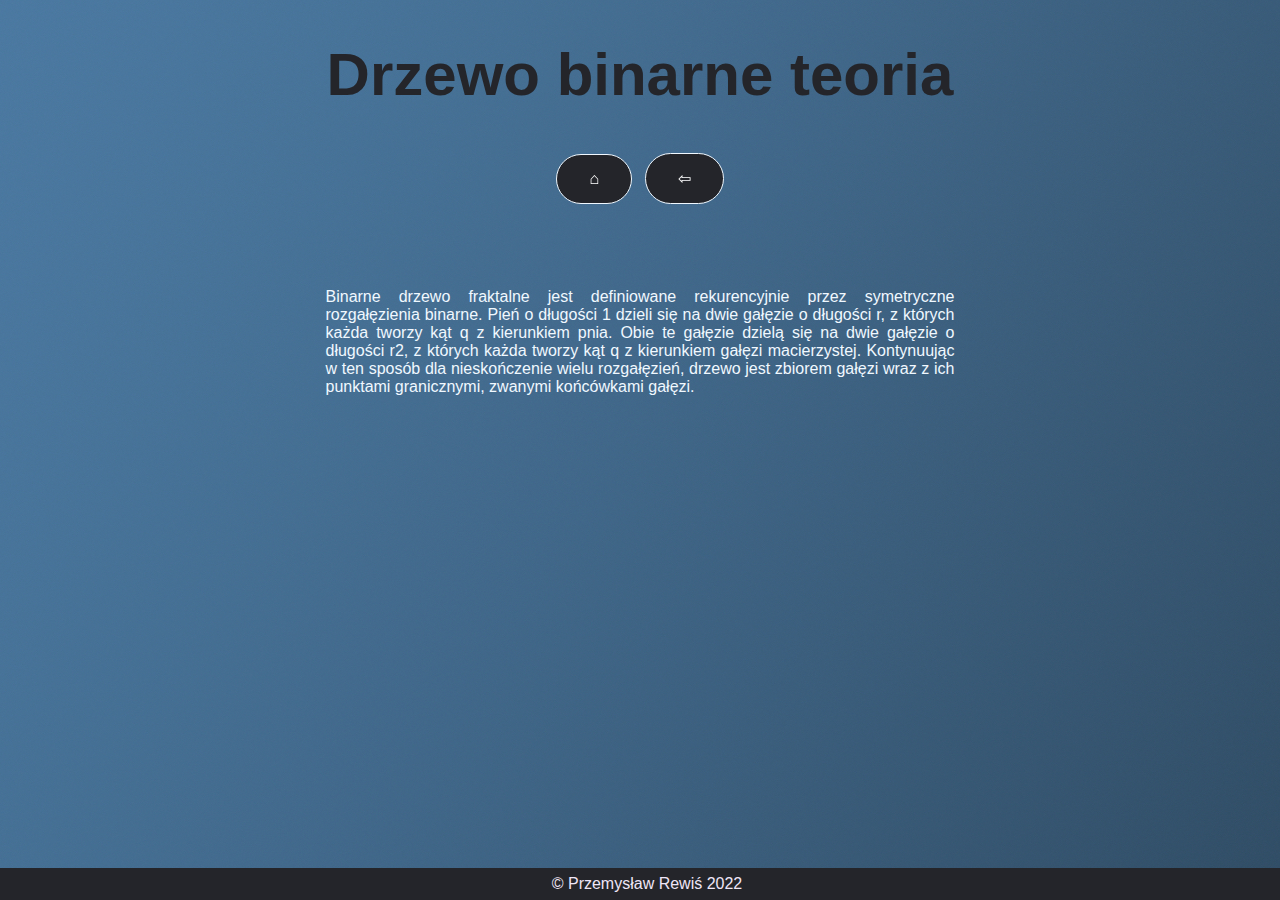
<file: html/drzewoTeoria.html>
<!doctype html>
<html lang="pl">

<head>
    <meta charset="UTF-8">
    <meta name="author" content="Przemysław Rewiś">
    <meta name="viewport" content="width=device-width, initial-scale=1.0">
    <title>Projekt Grafika 3D</title>
    <link rel="stylesheet" href="../index.css">
</head>

<body>
    <header>
        <h1>Drzewo binarne teoria</h1>
        <nav>
            <a href="../index.html">&#8962;</a>
            <a href="./teoria.html">&#8678;</a>
        </nav>
    </header>
    <article class="articleContent">
        <!╌ source: https://www.math.union.edu/research/fractaltrees/FractalTreesDefs.html ╌>
            <p> Binarne drzewo fraktalne jest definiowane rekurencyjnie przez symetryczne rozgałęzienia binarne.
                Pień o długości 1 dzieli się na dwie gałęzie o długości r, z których każda tworzy kąt q z kierunkiem
                pnia.
                Obie te gałęzie dzielą się na dwie gałęzie o długości r2, z których każda tworzy kąt q z kierunkiem
                gałęzi macierzystej.
                Kontynuując w ten sposób dla nieskończenie wielu rozgałęzień, drzewo jest zbiorem gałęzi wraz z ich
                punktami granicznymi,
                zwanymi końcówkami gałęzi.
            </p>
    </article>
    <footer>
        &copy; Przemysław Rewiś 2022
    </footer>
</body>

</html>
</file>
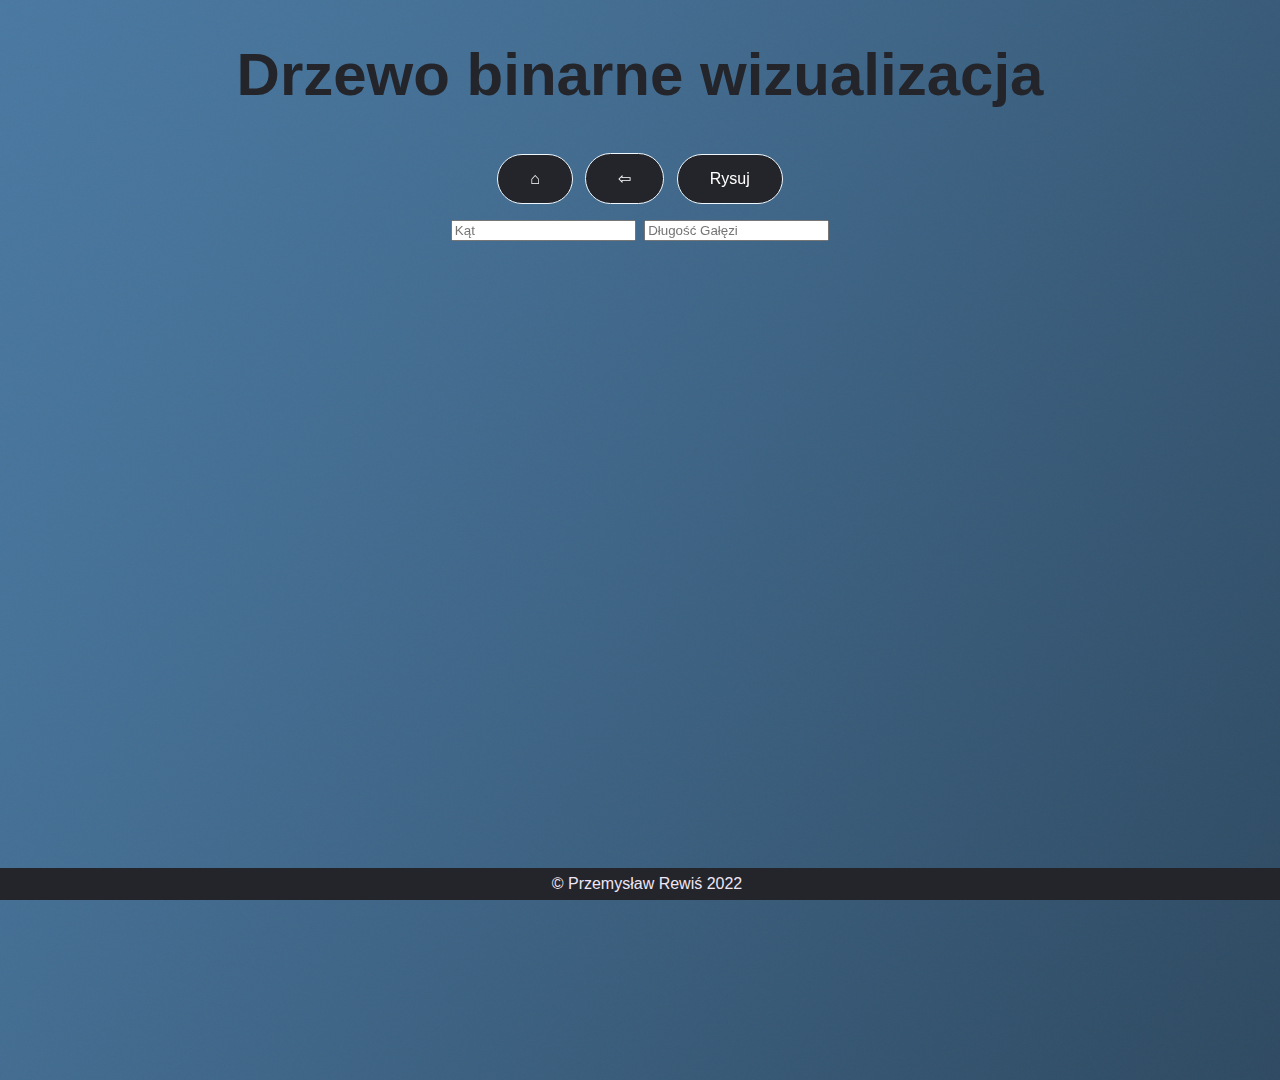
<file: html/drzewoWizualizacja.html>
<!doctype html>
<html lang="pl">

<head>
    <meta charset="UTF-8">
    <meta name="author" content="Przemysław Rewiś">
    <title>Projekt Grafika 3D</title>
    <link rel="stylesheet" href="../index.css">
</head>

<body>
    <header>
        <h1>Drzewo binarne wizualizacja</h1>
        <nav>
            <a href="../index.html">&#8962;</a>
            <a href="./wizualizacje.html">&#8678;</a>
            <a href=# onclick="rysujDrzewo()">Rysuj</a>
        </nav>
        <input type="number" placeholder="Kąt" id="inputangle">
        <input type="number" placeholder="Długość Gałęzi" id="inputbranch">
    </header>
    <article class="articleContent">
        <canvas id="fractalTree" width="800" height="800"></canvas>
        <script src="../src/drawFractalTree.js"></script>
    </article>
    <footer>
        &copy; Przemysław Rewiś 2022
    </footer>
</body>

</html>
</file>
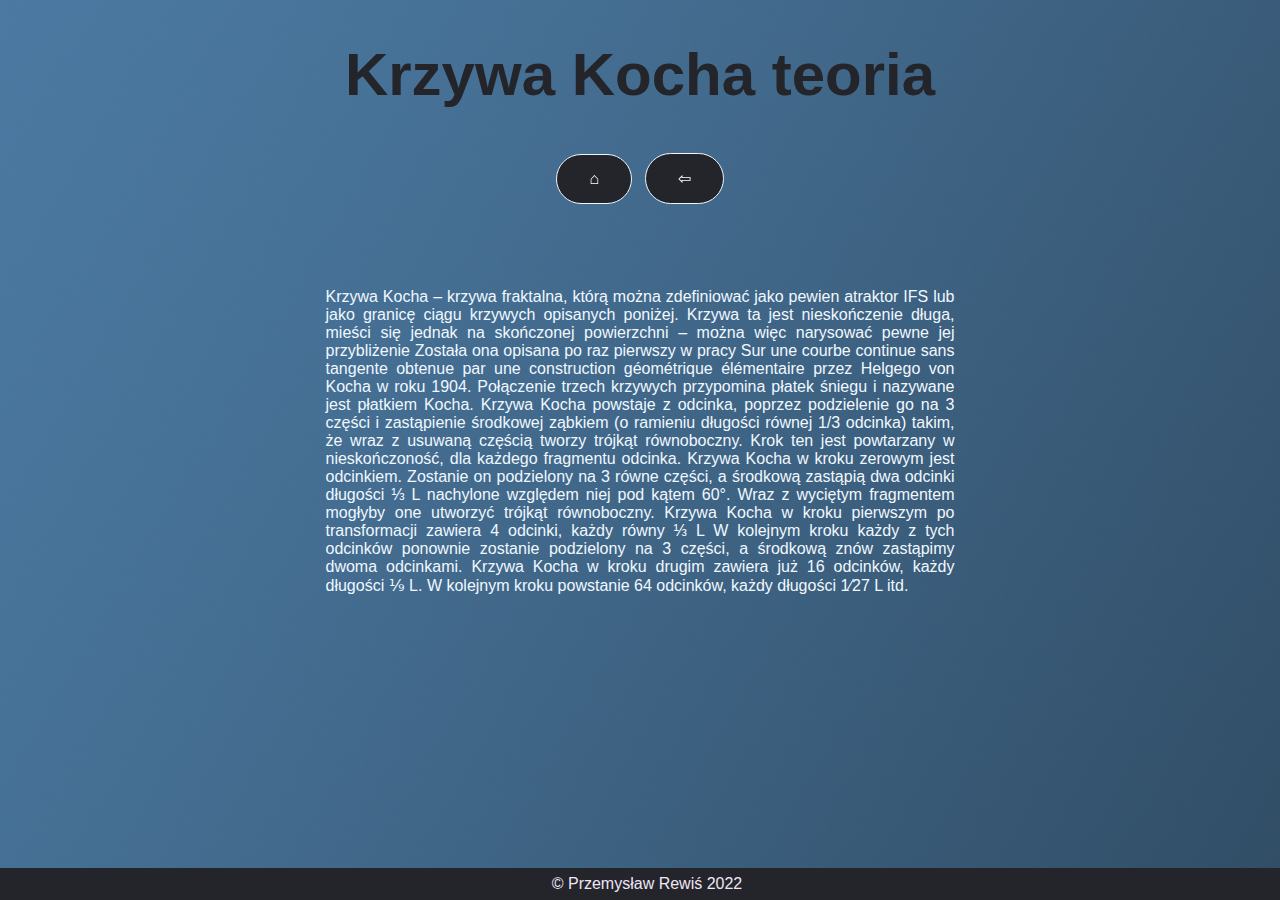
<file: html/kochTeoria.html>
<!doctype html>
<html lang="pl">

<head>
    <meta charset="UTF-8">
    <meta name="author" content="Przemysław Rewiś">
    <meta name="viewport" content="width=device-width, initial-scale=1.0">
    <title>Projekt Grafika 3D</title>
    <link rel="stylesheet" href="../index.css">
</head>

<body>
    <header>
        <h1>Krzywa Kocha teoria</h1>
        <nav>
            <a href="../index.html">&#8962;</a>
            <a href="./teoria.html">&#8678;</a>
        </nav>
    </header>
    <article class="articleContent">
        <!╌ source Wikipedia ╌>
            <p> Krzywa Kocha – krzywa fraktalna, którą można zdefiniować jako pewien atraktor IFS
                lub jako granicę ciągu krzywych opisanych poniżej.
                Krzywa ta jest nieskończenie długa, mieści się jednak na skończonej powierzchni
                – można więc narysować pewne jej przybliżenie
                Została ona opisana po raz pierwszy w pracy
                Sur une courbe continue sans tangente obtenue par une construction géométrique élémentaire
                przez Helgego von Kocha w roku 1904.
                Połączenie trzech krzywych przypomina płatek śniegu i nazywane jest płatkiem Kocha.
                Krzywa Kocha powstaje z odcinka, poprzez podzielenie go na 3 części i zastąpienie środkowej ząbkiem
                (o ramieniu długości równej 1/3 odcinka) takim, że wraz z usuwaną częścią tworzy trójkąt równoboczny.
                Krok ten jest powtarzany w nieskończoność, dla każdego fragmentu odcinka.
                Krzywa Kocha w kroku zerowym jest odcinkiem. Zostanie on podzielony na 3 równe części, a środkową
                zastąpią dwa odcinki długości &frac13; L
                nachylone względem niej pod kątem 60°. Wraz z wyciętym fragmentem mogłyby one utworzyć trójkąt
                równoboczny.
                Krzywa Kocha w kroku pierwszym po transformacji zawiera 4 odcinki, każdy równy &frac13; L
                W kolejnym kroku każdy z tych odcinków ponownie zostanie podzielony na 3 części, a środkową znów
                zastąpimy dwoma odcinkami.
                Krzywa Kocha w kroku drugim zawiera już 16 odcinków, każdy długości &#8529; L. W kolejnym kroku
                powstanie 64 odcinków, każdy długości 1&frasl;27 L itd.
            </p>
    </article>
    <footer>
        &copy; Przemysław Rewiś 2022
    </footer>
</body>

</html>
</file>
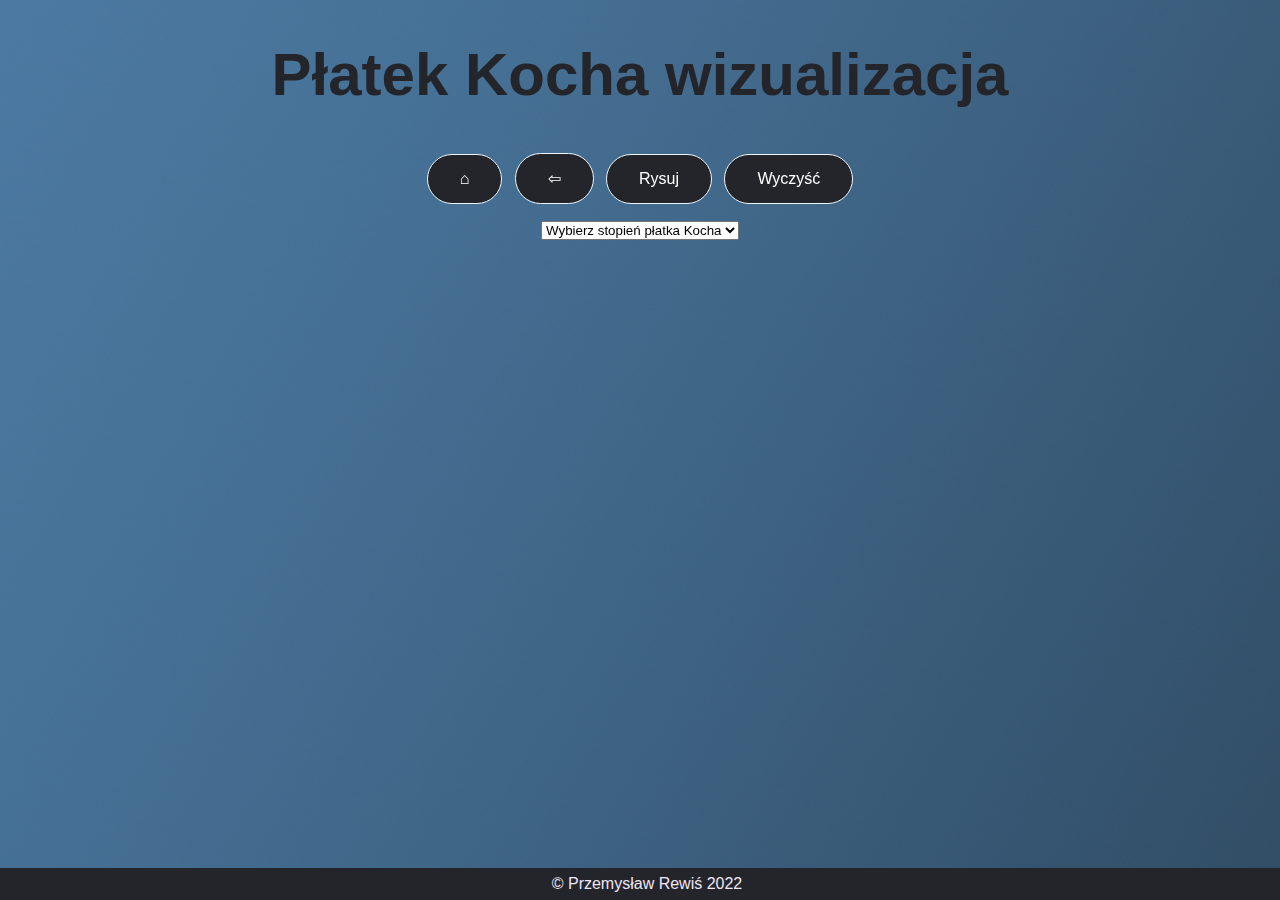
<file: html/kochWizualizacja.html>
<!doctype html>
<html lang = "pl">
    <head>
        <meta charset="UTF-8">
        <meta name="author" content="Przemysław Rewiś">
        <meta name="viewport" content="width=device-width, initial-scale=1.0">
        <title>Projekt Grafika 3D</title>
        <link rel="stylesheet" href="../index.css">     
    </head>
    <body>
        <header>
            <h1>Płatek Kocha wizualizacja</h1>
            <nav>
                <a href="../index.html">&#8962;</a>
                <a href="./wizualizacje.html">&#8678;</a>
                <a href=# onclick="rysujPlatekKocha();this.style.visibility='hidden';">Rysuj</a>
                <a href=# onclick="window.location.reload();">Wyczyść</a>
            </nav>
            <select id="stopienPlatkaKocha">
                <option value="">Wybierz stopień płatka Kocha</option>
                <option value="0">0</option>
                <option value="1">1</option>
                <option value="2">2</option>
                <option value="3">3</option>
                <option value="4">4</option>
            </select>
        </header>
        <article class = "articleContent">
            <canvas width="400" height="400" id="kochFlake"></canvas>
            <script src = "../src/drawKochFlake.js"></script> 
        </article>   
        <footer>
            &copy; Przemysław Rewiś 2022
        </footer> 
    </body>
</html>
</file>
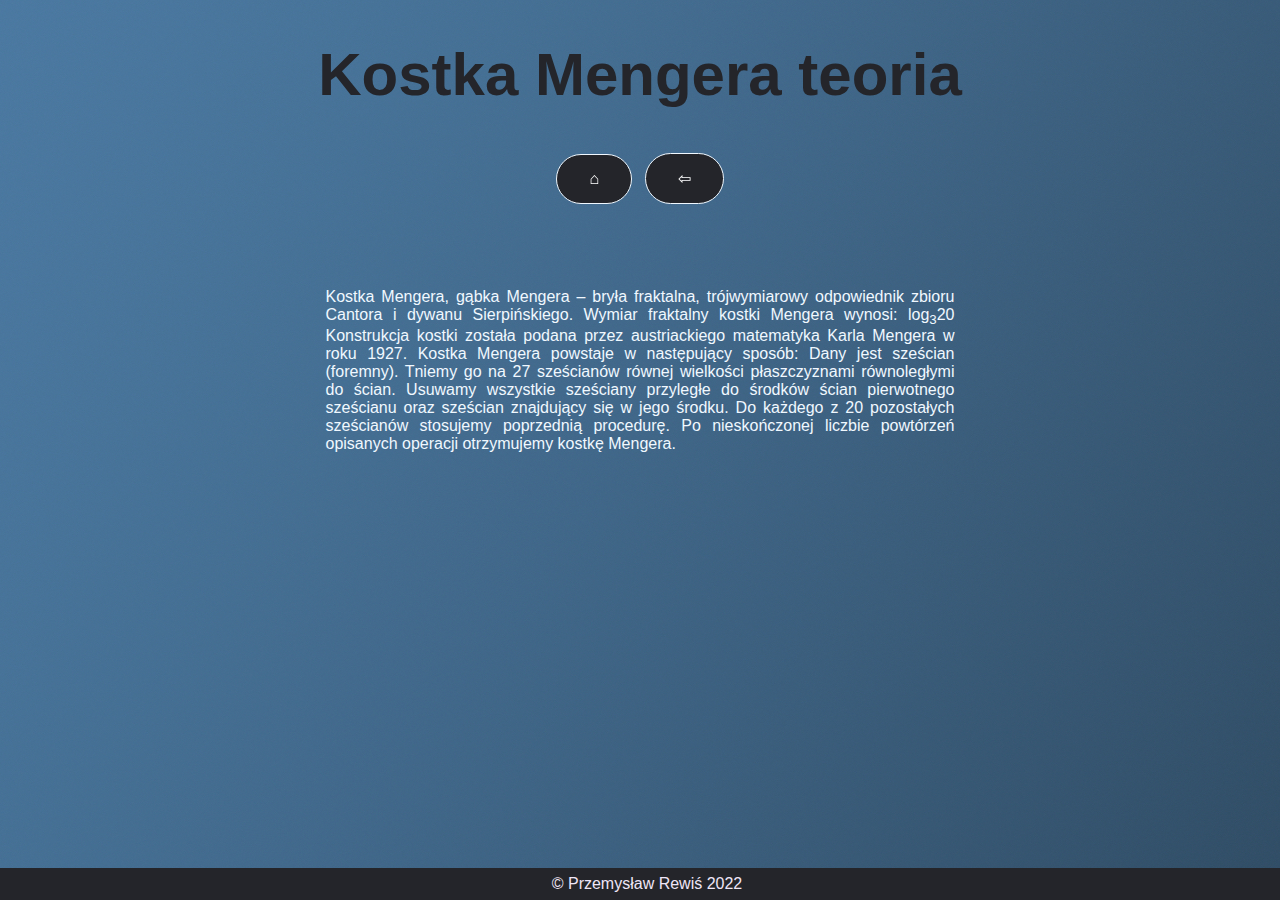
<file: html/mengerTeoria.html>
<!doctype html>
<html lang="pl">

<head>
    <meta charset="UTF-8">
    <meta name="author" content="Przemysław Rewiś">
    <meta name="viewport" content="width=device-width, initial-scale=1.0">
    <title>Projekt Grafika 3D</title>
    <link rel="stylesheet" href="../index.css">
</head>

<body>
    <header>
        <h1>Kostka Mengera teoria</h1>
        <nav>
            <a href="../index.html">&#8962;</a>
            <a href="./teoria.html">&#8678;</a>
        </nav>
    </header>
    <article class="articleContent">
        <!╌ source Wikipedia ╌>
            <p>
                Kostka Mengera, gąbka Mengera – bryła fraktalna, trójwymiarowy odpowiednik zbioru Cantora i dywanu
                Sierpińskiego.
                Wymiar fraktalny kostki Mengera wynosi: log<sub>3</sub>20
                Konstrukcja kostki została podana przez austriackiego matematyka Karla Mengera w roku 1927.
                Kostka Mengera powstaje w następujący sposób:
                Dany jest sześcian (foremny).
                Tniemy go na 27 sześcianów równej wielkości płaszczyznami równoległymi do ścian.
                Usuwamy wszystkie sześciany przyległe do środków ścian pierwotnego sześcianu oraz sześcian znajdujący
                się w jego środku.
                Do każdego z 20 pozostałych sześcianów stosujemy poprzednią procedurę.
                Po nieskończonej liczbie powtórzeń opisanych operacji otrzymujemy kostkę Mengera.
            </p>
    </article>
    <footer>
        &copy; Przemysław Rewiś 2022
    </footer>
</body>

</html>
</file>
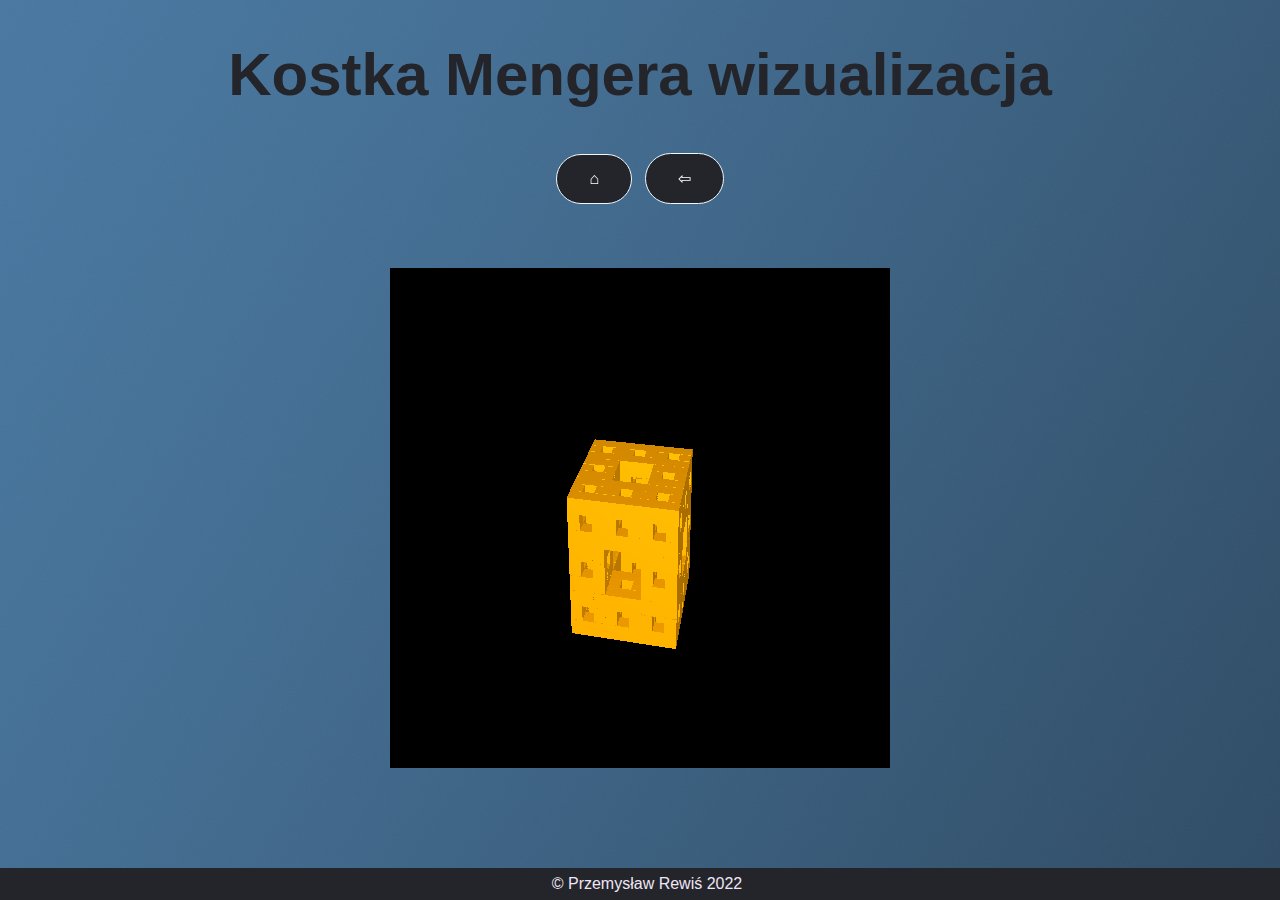
<file: html/mengerWizualizacja.html>
<!doctype html>
<html lang="pl">

<head>
    <meta charset="UTF-8">
    <meta name="author" content="Przemysław Rewiś">
    <meta name="viewport" content="width=device-width, initial-scale=1.0">
    <title>Projekt Grafika 3D</title>
    <link rel="stylesheet" href="../index.css">
    <script src="../src/three.min.js"></script>

</head>

<body>
    <header>
        <h1>Kostka Mengera wizualizacja</h1>
        <nav>
            <a href="../index.html">&#8962;</a>
            <a href="./wizualizacje.html">&#8678;</a>
        </nav>
    </header>
    <article class="articleContent">
        <canvas id="canvas"></canvas>
        <script src="../src/drawMengerSponge.js"></script>
    </article>
    <footer>
        &copy; Przemysław Rewiś 2022
    </footer>
</body>

</html>
</file>
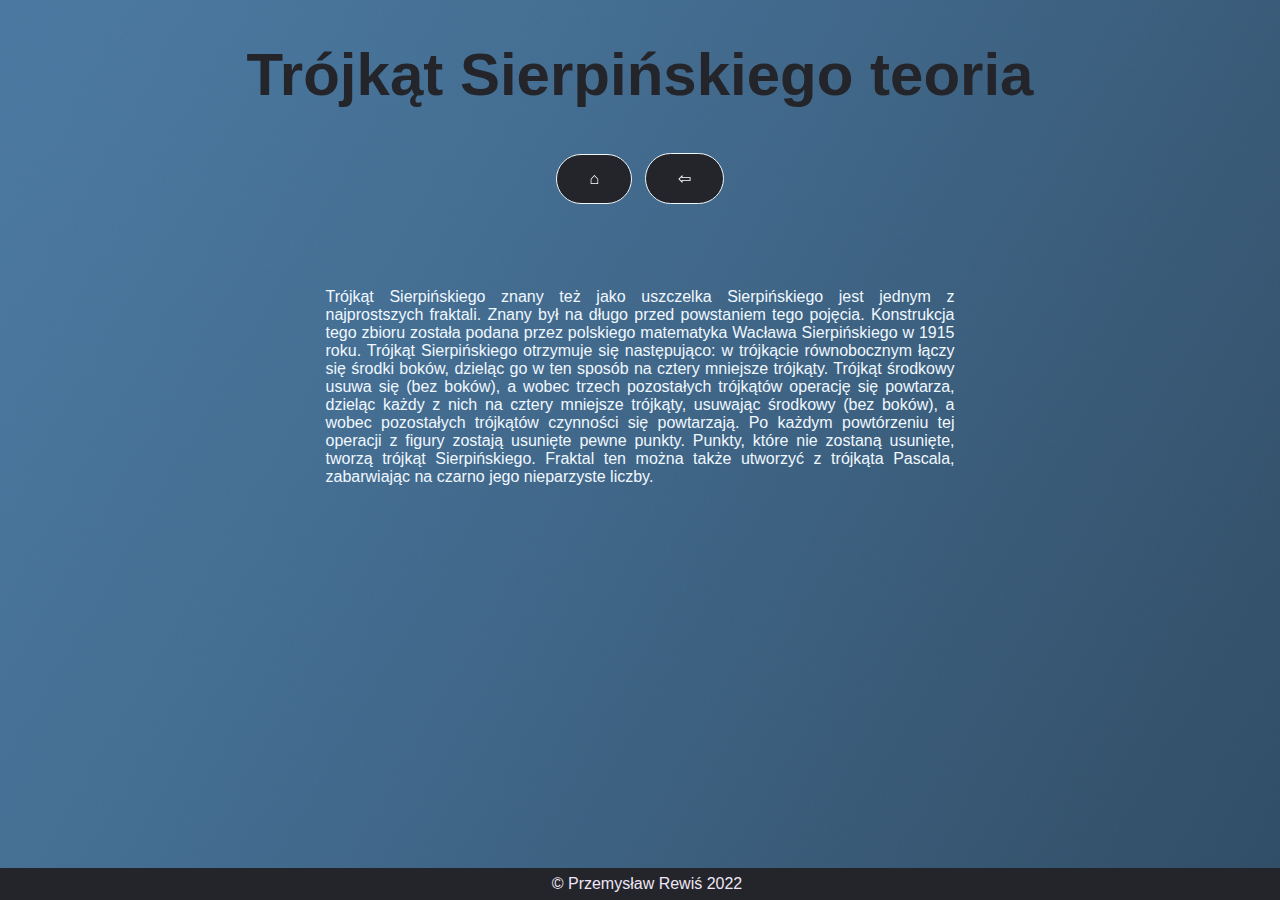
<file: html/sierpinskiTeoria.html>
<!doctype html>
<html lang="pl">

<head>
    <meta charset="UTF-8">
    <meta name="author" content="Przemysław Rewiś">
    <meta name="viewport" content="width=device-width, initial-scale=1.0">
    <title>Projekt Grafika 3D</title>
    <link rel="stylesheet" href="../index.css">
</head>

<body>
    <header>
        <h1>Trójkąt Sierpińskiego teoria</h1>
        <nav>
            <a href="../index.html">&#8962;</a>
            <a href="./teoria.html">&#8678;</a>
        </nav>
    </header>
    <article class="articleContent">
        <!╌ source Wikipedia ╌>
            <p>
                Trójkąt Sierpińskiego znany też jako uszczelka Sierpińskiego jest jednym z najprostszych fraktali. Znany
                był na długo przed powstaniem tego pojęcia.
                Konstrukcja tego zbioru została podana przez polskiego matematyka Wacława Sierpińskiego w 1915 roku.
                Trójkąt Sierpińskiego otrzymuje się następująco: w trójkącie równobocznym łączy się środki boków,
                dzieląc go w ten sposób na cztery mniejsze trójkąty.
                Trójkąt środkowy usuwa się (bez boków), a wobec trzech pozostałych trójkątów operację się powtarza,
                dzieląc każdy z nich na cztery mniejsze trójkąty, usuwając środkowy (bez boków),
                a wobec pozostałych trójkątów czynności się powtarzają. Po każdym powtórzeniu tej operacji z figury
                zostają usunięte pewne punkty.
                Punkty, które nie zostaną usunięte, tworzą trójkąt Sierpińskiego.
                Fraktal ten można także utworzyć z trójkąta Pascala, zabarwiając na czarno jego nieparzyste liczby.
            </p>
    </article>
    <footer>
        &copy; Przemysław Rewiś 2022
    </footer>
</body>

</html>
</file>
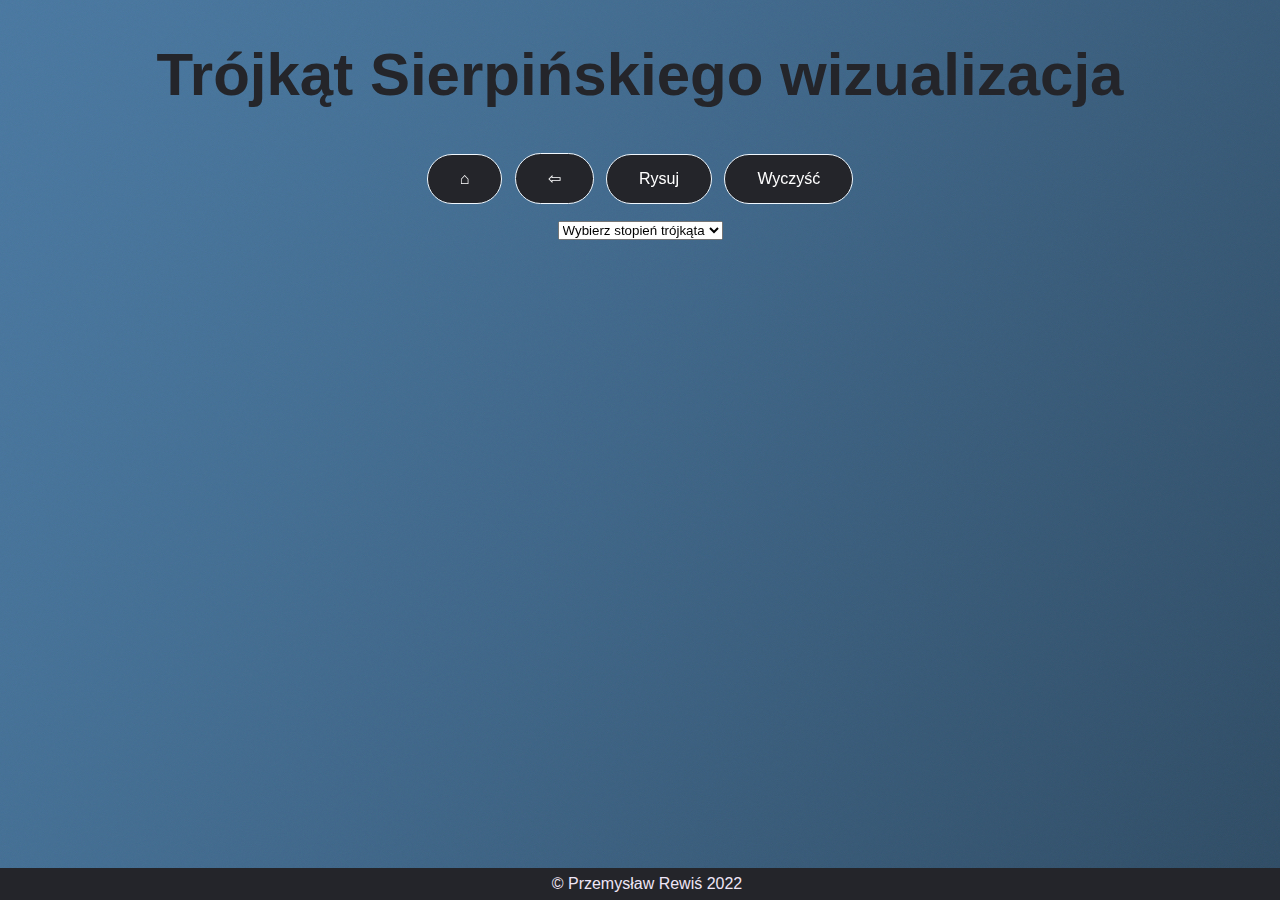
<file: html/sierpinskiWizualizacja.html>
<!doctype html>
<html lang = "pl">
    <head>
        <meta charset="UTF-8">
        <meta name="author" content="Przemysław Rewiś">
        <title>Projekt Grafika 3D</title>
        <link rel="stylesheet" href="../index.css">   
    </head>
    <body>
        <header>
            <h1>Trójkąt Sierpińskiego wizualizacja</h1>
            <nav>
                <a href="../index.html">&#8962;</a>
                <a href="./wizualizacje.html">&#8678;</a>
                <a href=# onclick="rysujTrojkatSierpinskiego();this.style.visibility='hidden';">Rysuj</a>
                <a href=# onclick="window.location.reload();">Wyczyść</a>
            </nav>
            <select id="stopien">
                <option value="">Wybierz stopień trójkąta</option>
                <option value="0">0</option>
                <option value="1">1</option>
                <option value="2">2</option>
                <option value="3">3</option>
                <option value="4">4</option>
                <option value="5">5</option>
                <option value="6">6</option>
            </select>
        </header>
        <article class = "articleContent">
            <canvas id = "sierpinskiCanvas" width="500" height="600"></canvas>
            <script src = "../src/drawSierpinskiTriangle.js"></script> 
        </article>   
        <footer>
            &copy; Przemysław Rewiś 2022
        </footer> 
    </body>
</html>
</file>
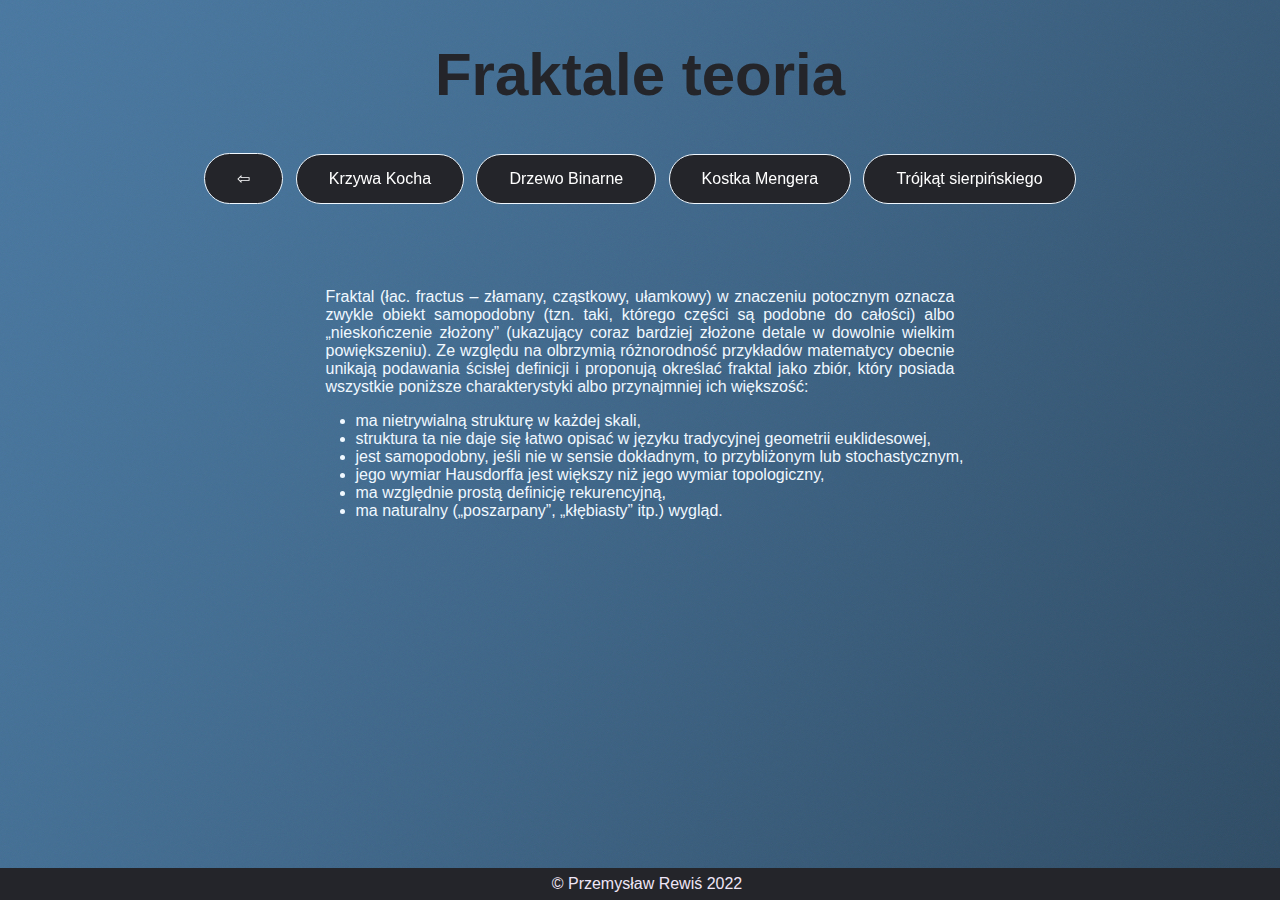
<file: html/teoria.html>
<!doctype html>
<html lang = "pl">
    <head>
        <meta charset="UTF-8">
        <meta name="author" content="Przemysław Rewiś">
        <meta name="viewport" content="width=device-width, initial-scale=1.0">
        <title>Projekt Grafika 3D</title>
        <link rel="stylesheet" href="../index.css">
    </head>
    <body>
        <header>
            <h1>Fraktale teoria</h1>
            <nav>
                <a href="../index.html">&#8678;</a>
                <a href="./kochTeoria.html">Krzywa Kocha</a>
                <a href="./drzewoTeoria.html" >Drzewo Binarne</a>
                <a href="./mengerTeoria.html" >Kostka Mengera</a>
                <a href="./sierpinskiTeoria.html" >Trójkąt sierpińskiego</a>
            </nav>
        </header> 
        <article class="articleContent">
            <p>
                <!╌ source Wikipedia ╌>
                Fraktal (łac. fractus – złamany, cząstkowy, ułamkowy) w znaczeniu potocznym oznacza zwykle obiekt samopodobny
                (tzn. taki, którego części są podobne do całości) albo „nieskończenie złożony” (ukazujący coraz bardziej złożone detale w dowolnie wielkim powiększeniu).
                Ze względu na olbrzymią różnorodność przykładów matematycy obecnie unikają podawania ścisłej definicji i proponują określać fraktal jako zbiór, 
                który posiada wszystkie poniższe charakterystyki albo przynajmniej ich większość:
                <ul>
                   <li> ma nietrywialną strukturę w każdej skali,</li>
                   <li> struktura ta nie daje się łatwo opisać w języku tradycyjnej geometrii euklidesowej,</li>
                   <li> jest samopodobny, jeśli nie w sensie dokładnym, to przybliżonym lub stochastycznym,</li>
                   <li> jego wymiar Hausdorffa jest większy niż jego wymiar topologiczny,</li>
                   <li> ma względnie prostą definicję rekurencyjną,</li>
                   <li> ma naturalny („poszarpany”, „kłębiasty” itp.) wygląd.</li>

                </ul>
            </p>
        </article>
        <footer>
            &copy; Przemysław Rewiś 2022
        </footer> 
    </body>
</html>
</file>
<file: index.css>
body{
    
    background-image: url("background.jpg");
	padding-top: 20px; 
	text-align: center;
	font-family: Verdana, Geneva, Tahoma, sans-serif ;

}
header {
    position: fixed;
    left:0px;
    top:0px;
    width: 100%;
    text-align: center;
    color: white;
    font-size: 30px;
    display: block;
    padding: auto;
}
h1{
    color: #24252A;
}


canvas{
  margin-top: auto;
  margin-bottom: auto;
  margin-left: 25%;
  margin-right: 25%;
}

.articleContent{

  margin-top: 240px;
  margin-left: 3px;
  margin-right: 3px;
}

.textContent ul, li, ol{
  color: aliceblue;
  text-align: justify;
  margin-left: 25%;
  margin-right: 25%;
}
p{
  padding-top: 20px;
  display: block;
  text-align:  justify;
  margin-left: 25%;
  margin-right: 25%;
  color:  aliceblue;
}


a{

  padding: 5px 10px;
  font-size: 1.1em;
  background-color: #24252A;
  border: 1px solid aliceblue;
  border-color: aliceblue;
  color: white;
  padding: 15px 32px;
  text-align: center;
  text-decoration: none;
  display: inline-block;
  font-size: 16px;
  margin: 4px 2px;
  border-radius: 32px;
  cursor: pointer;

}
a:hover{
  padding: 5px 10px;
  font-size: 1.1em;
  background-color: #24252A;
  border: 1px solid red;
  color: white;
  padding: 15px 32px;
  text-align: center;
  text-decoration: none;
  display: inline-block;
  font-size: 16px;
  margin: 4px 2px;
  border-radius: 32px;
  cursor: pointer;

}
a:active{
  padding: 5px 10px;
  font-size: 1.1em;
  background-color: #24252A;
  border: 1px solid lightgreen;
  color: white;
  padding: 15px 32px;
  text-align: center;
  text-decoration: none;
  display: inline-block;
  font-size: 16px;
  margin: 4px 2px;
  border-radius: 32px;
  cursor: pointer;
}

footer {
    position: fixed;
    padding-top: 20px;
    padding-bottom: 20px;
    left: 0px;
    bottom: 0px;
    right: 5px;
    width: 100%;
    text-align: center;
    padding: 7px;
    background: #24252A;
    color: rgb(239, 230, 247);
}
</file>
